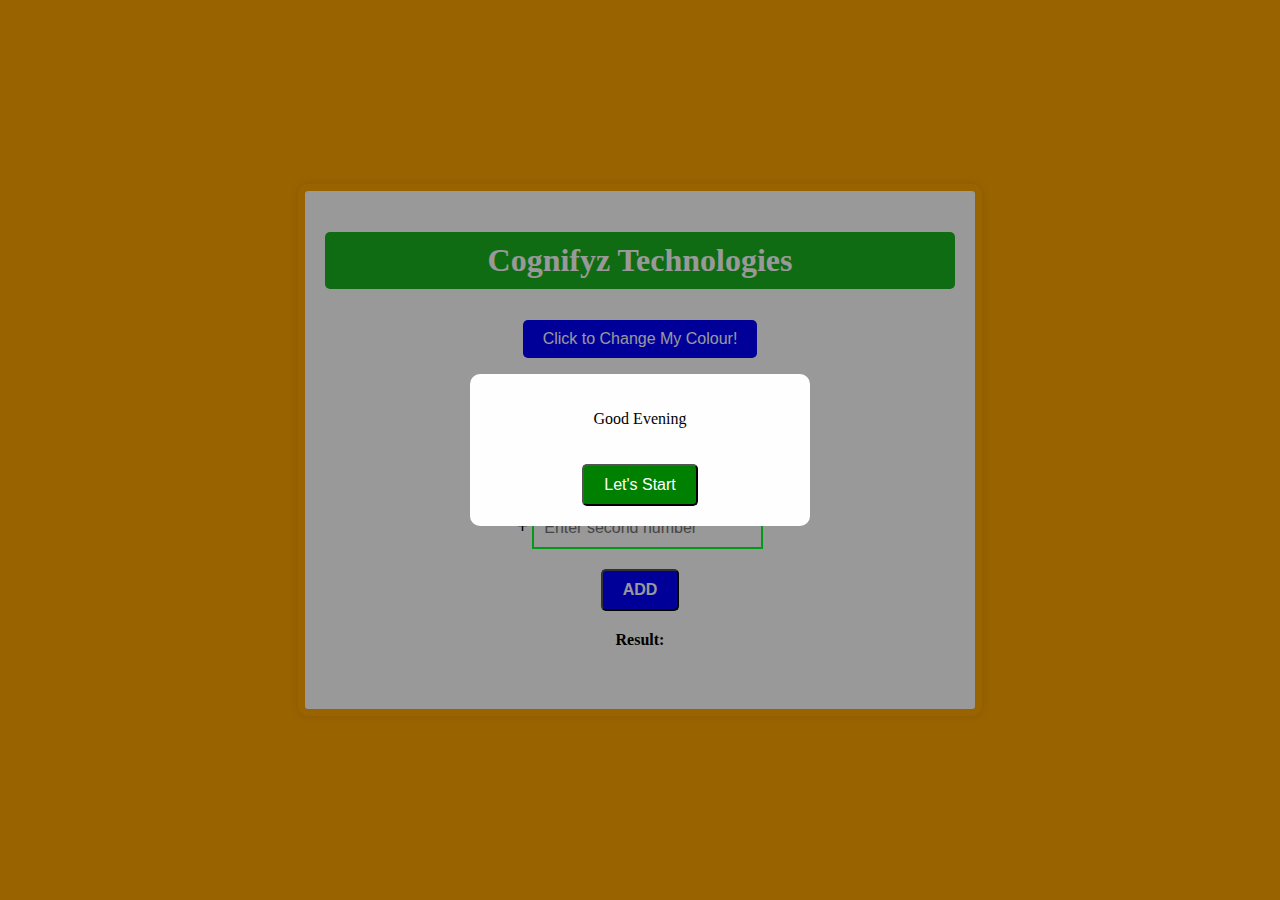
<file: webdevelopment_internship_task1-3/Level1_task2/index.html>
<!DOCTYPE html>
<head>
    <title>Cognifyz Calculator</title>
    <link rel="stylesheet" href="style.css">
</head>
<body onload="displayGreeting()">
    <div class="box">
        <div class="container">
            <h1>Cognifyz Technologies</h1>
            <button class="color-button" onclick="changeColor()">Click to Change My Colour!</button>
        </div>
        <div class="container">
            <h2>Basic Calculator</h2>
            <input type="number" id="num1" placeholder="Enter first number" required><br>
            <b style="font-size: 20px;">+</b>
            <input type="number" id="num2" placeholder="Enter second number" required><br>
            <button class="add-button" onclick="calculateSum()" style="font-weight: bold;">ADD</button>
            <div class="result-container">
                <span class="result-label">Result:</span>
                <span id="result" style="font-weight: bold;"></span>
            </div>
        </div>
    </div>
    <div id="greetingModal" class="modal">
        <div class="modal-content">
            <p id="greetingMessage"></p>
            <button class="start-button" onclick="closeModal()">Let's Start</button>
        </div>
    </div>
    <script src="script.js"></script>
</body>
</html>
</file>
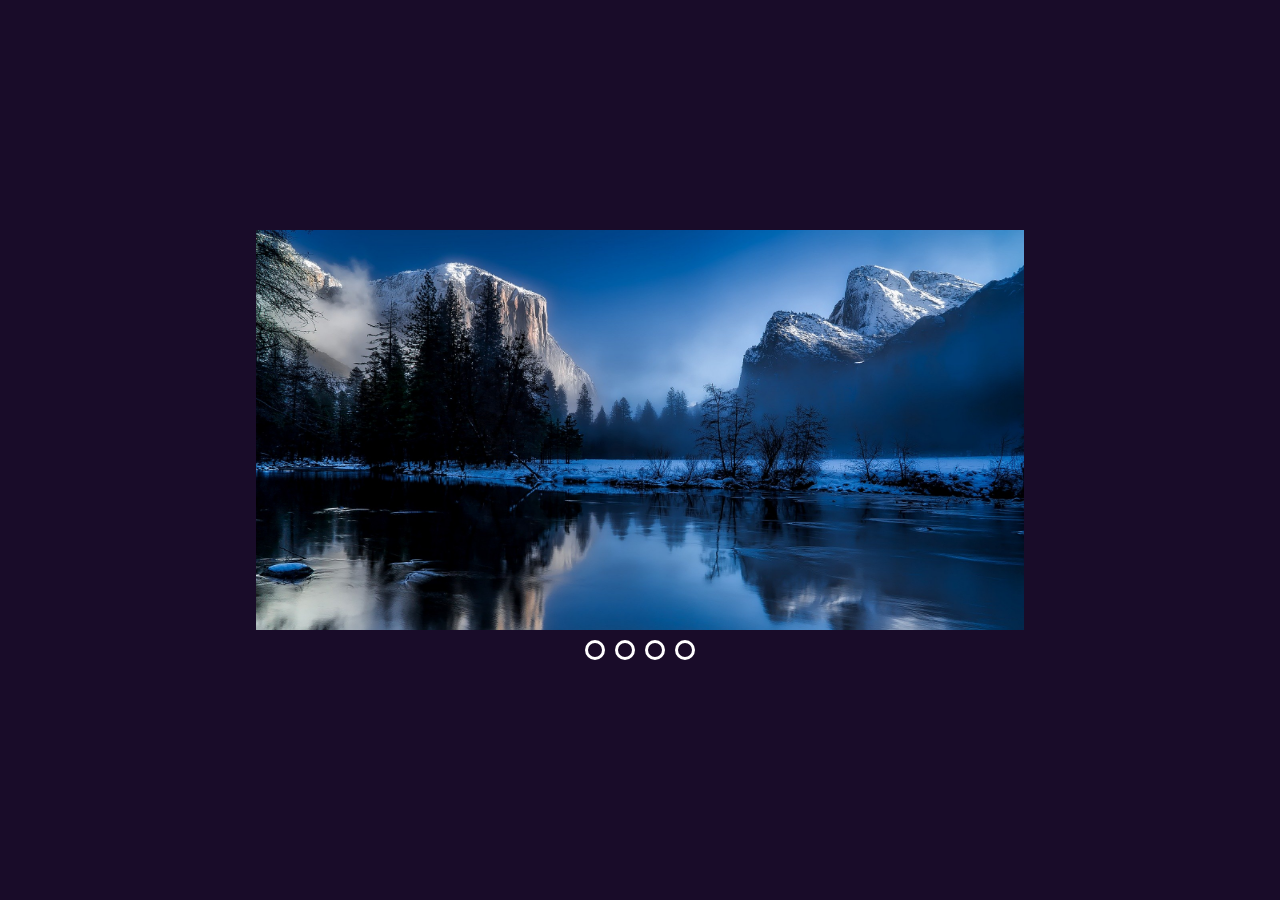
<file: webdevelopment_internship_task1-3/Level3_task1/index.html>
<!DOCTYPE html>
<html lang="en">
<head>
    <meta charset="UTF-8">
    <meta name="viewport" content="width=device-width, initial-scale=1.0">
    <title>Slider</title>
    <link rel="stylesheet" href="style.css">
</head>
<body>
    <div class="slider">
        <div class="images">
            <input type="radio" name="slide" id="img1" checked>
            <input type="radio" name="slide" id="img2" >
            <input type="radio" name="slide" id="img3" >
            <input type="radio" name="slide" id="img4" >

            <img src="1.jpg" class="m1" alt="img1">
            <img src="2.jpg" class="m2" alt="img2">
            <img src="3.jpg" class="m3" alt="img3">
            <img src="4.jpg" class="m4" alt="img4">
        </div>
        <div class="dots">
            <label for="img1"></label>
            <label for="img2"></label>
            <label for="img3"></label>
            <label for="img4"></label>
        </div>
    </div>
</body>
</html>
</file>
<file: webdevelopment_internship_task1-3/Level1_task2/style.css>
body{
    font-size: 1rem;
    font-weight: 400;
    display: flex;
    justify-content: center;
    align-items: center;
    height: 100vh;
    margin: 0;
    background-color: orange;
}
.box{
    padding: 20px;
    padding-bottom: 40px;
    border: 7px solid orange;
    border-radius: 10px;
    background-color: #fff;
    box-shadow: 0 0 10px rgba(0,0,0,0.1);
    text-align: center;
    width: 70vh;
}
.color-button{
    padding: 10px 20px;
    font-size: 16px;
    cursor: pointer;
    background-color: blue;
    color: white;
    border: none;
    border-radius: 5px;
    margin: 10px 0;
}
.container{
    margin: 20px 0;
}
input[type="number"]{
    padding: 10px;
    font-size: 16px;
    border: 2px solid rgb(8,255,41);
    margin: 10px 0;
    width: calc(100%-22px);
}
.add-button{
    padding: 10px 20px;
    font-size: 16px;
    cursor: pointer;
    background-color: blue;
    color: #fff;
    bottom: none;
    border-radius: 5px;
    margin: 10px 0;
}
.add-button:hover{
    background-color: darkblue;
}
.result-container{
    font-size: 16px;
    margin-top: 10px;
}
.result-label{
    font-weight: bold;
}
.modal{
    display: none;
    position: fixed;
    z-index: 1;
    left: 0;
    top: 0;
    width: 100%;
    height: 100%;
    overflow: auto;
    border-color: rgb(0,0,0);
    background-color: rgba(0,0,0,0.4);
    justify-content: center;
    align-items: center;
}
.modal-content{
    background-color: #fefefe;
    margin: auto;
    padding: 20px;
    bottom: 1px solid #888;
    width: 80%;
    max-width: 300px;
    border-radius: 10px;
    text-align: center;
}
.start-button{
    padding: 10px 20px;
    font-size: 16px;
    cursor: pointer;
    background-color: green;
    color: white;
    bottom: none;
    border-radius: 5px;
    margin-top: 20px;
}
.container h1{
    background-color: #1ab41f;
    color: white;
    padding: 10px;
    border-radius: 5px;
}
</file>
<file: webdevelopment_internship_task1-3/Level3_task1/style.css>
* {
    box-sizing: border-box;
    margin: 0;
    padding: 0;
}
body {
    height: 100vh;
    display: flex;
    justify-content: center;
    align-items: center;
    background: rgb(25,12,41);
}
.slider {
    position: relative;
    width: 60%;
    overflow: hidden;
}
.images {
    display: flex;
    width: 400%;
}
.images img {
    height: 400px;
    width: 100%;
    transition: all 0.10s ease;
}
.images input {
    display: none;
}
.dots {
    display: flex;
    justify-content: center;
    margin: 5px;
}
.dots label {
    height: 20px;
    width: 20px;
    border-radius: 50%;
    border: solid #fff 3px;
    cursor: pointer;
    transition: all 0.10s ease;
    margin: 5px;
}
.dots label:hover {background: #fff;}
#img1:checked ~ .m1 {
    margin-left: 0;
}
#img2:checked ~ .m2 {
    margin-left: -100%;
}
#img3:checked ~ .m3 {
    margin-left: -200%;
}
#img4:checked ~ .m4 {
    margin-left: -300%;
}
</file>
